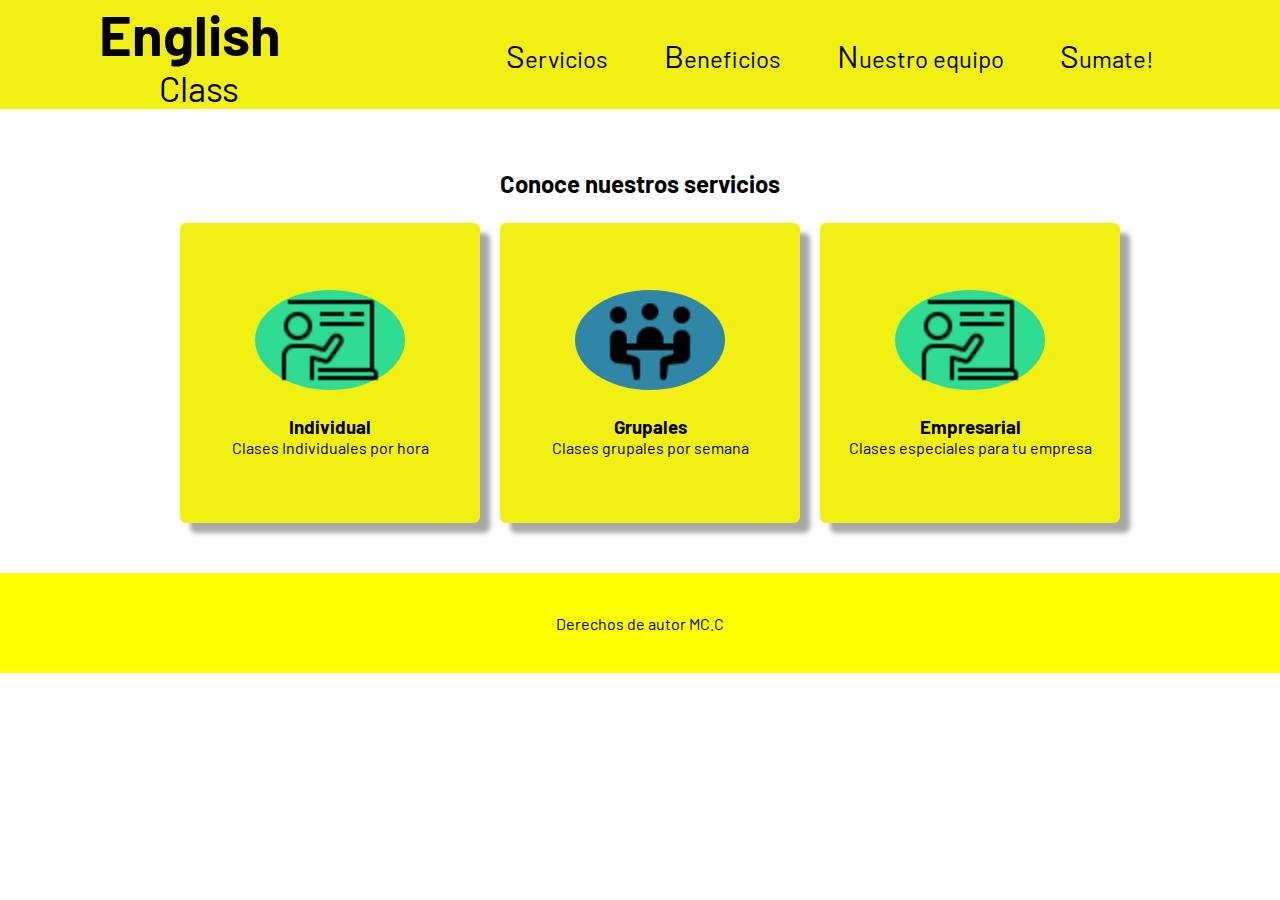
<file: index.html>
<html lang="en">
<head>
    <meta charset="UTF-8">
    <meta http-equiv="X-UA-Compatible" content="IE=edge">
    <meta name="viewport" content="width=
    , initial-scale=1.0">
    <title>Document</title>
    <link rel="stylesheet" href="estilos.css">
</head>
<body>

    <header>
        <div>
            <h1>English</h1>
            <span>Class</span>   
        </div>
        <nav>
            <ul>
                <li>
                    <a href="#">Servicios</a>
                </li>

                <li>
                    <a href="./pages/beneficios.html">Beneficios</a>
                </li>

                <li>
                    <a href="./pages/equipo.html">Nuestro equipo</a>
                </li>

                <li>
                    <a href="./pages/sumate.html">Sumate!</a>
                </li>
            </ul>
        </nav>
    </header>

    <main class="mainIndex">
        <section class="servicios">
            <h2>Conoce nuestros servicios</h2>

            <div class="cajaServicios">
                <div class="carta">
                    <div class="circulo">
                        <img src="./img/icons8-profesor-50.png" alt="Icono profesor">
                    </div>
                    <h3>Individual</h3>
                    <p>Clases Individuales por hora</p>
                </div>
                
                <div class="carta">
                    <div class="circulo grupales">
                        <img src="./img/icons8-sala-de-reuniones-60.png" alt="Icono profesor">
                    </div>
                    <h3>Grupales</h3>
                    <p>Clases grupales por semana</p>
                </div> 

                <div class="carta">
                    <div class="circulo">
                        <img src="./img/icons8-profesor-50.png" alt="Icono profesor">
                    </div>
                    <h3>Empresarial</h3>
                    <p>Clases especiales para tu empresa</p>
                </div> 

            </div>

        </section>

        
    </main>

    <footer>
        <p>Derechos de autor MC.C</p>
    </footer>
    
</body>
</html>
</file>
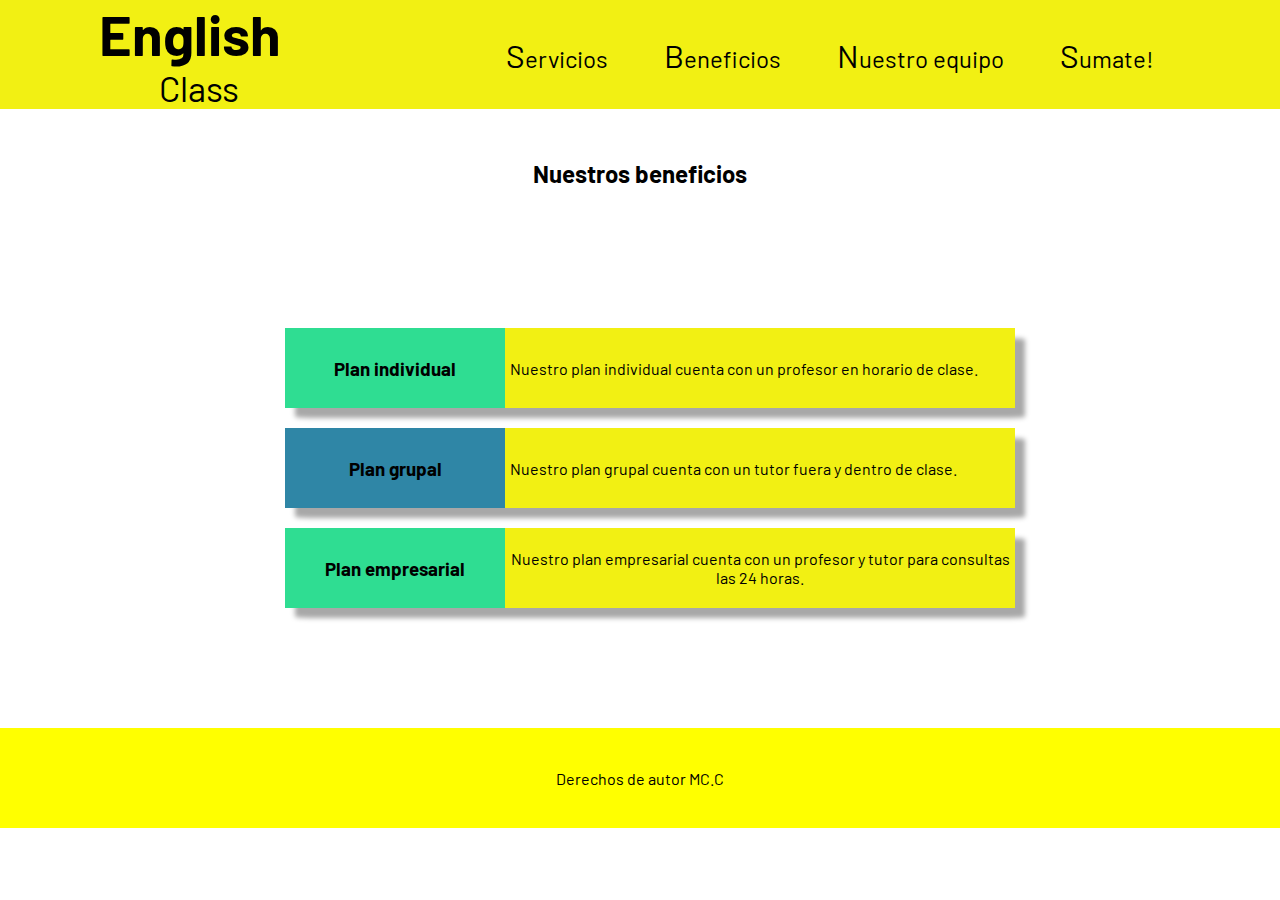
<file: pages/beneficios.html>
<html lang="en">
<head>
    <meta charset="UTF-8">
    <meta http-equiv="X-UA-Compatible" content="IE=edge">
    <meta name="viewport" content="width=
    , initial-scale=1.0">
    <title>Document</title>
    <link rel="stylesheet" href="../estilos.css">
</head>
<body>

    <header>
        <div>
            <h1>English</h1>
            <span>Class</span>   
        </div>
        <nav>
            <ul>
                <li>
                    <a href="../index.html">Servicios</a>
                </li>

                <li>
                    <a href="beneficios.html">Beneficios</a>
                </li>

                <li>
                    <a href="equipo.html">Nuestro equipo</a>
                </li>

                <li>
                    <a href="sumate.html">Sumate!</a>
                </li>
            </ul>
        </nav>
    </header>

    <main>
        <section class="beneficios">
            <h2>Nuestros beneficios</h2>
            <div class="cajaBeneficios">

                <div class="carta">
                    <div class="plan">
                        <h3>Plan individual</h3>
                    </div>
                    <div class="texto">
                        <p>Nuestro plan individual cuenta con
                            un profesor en horario de clase.
                        </p>
                    </div>
                </div>

                <div class="carta">
                    <div class="plan distinto">
                        <h3>Plan grupal</h3>
                    </div>
                    <div class="texto">
                        <p>Nuestro plan grupal cuenta con
                            un tutor fuera y dentro de clase.
                        </p>
                    </div>
                </div>

                <div class="carta">
                    <div class="plan">
                        <h3>Plan empresarial</h3>
                    </div>
                    <div class="texto">
                        <p>Nuestro plan empresarial cuenta con
                            un profesor y tutor para consultas las 24 horas.
                        </p>
                    </div>
                </div>

            </div>

           

        </section>

        
    </main>

    <footer>
        <p>Derechos de autor MC.C</p>
    </footer>
    
</body>
</html>
</file>
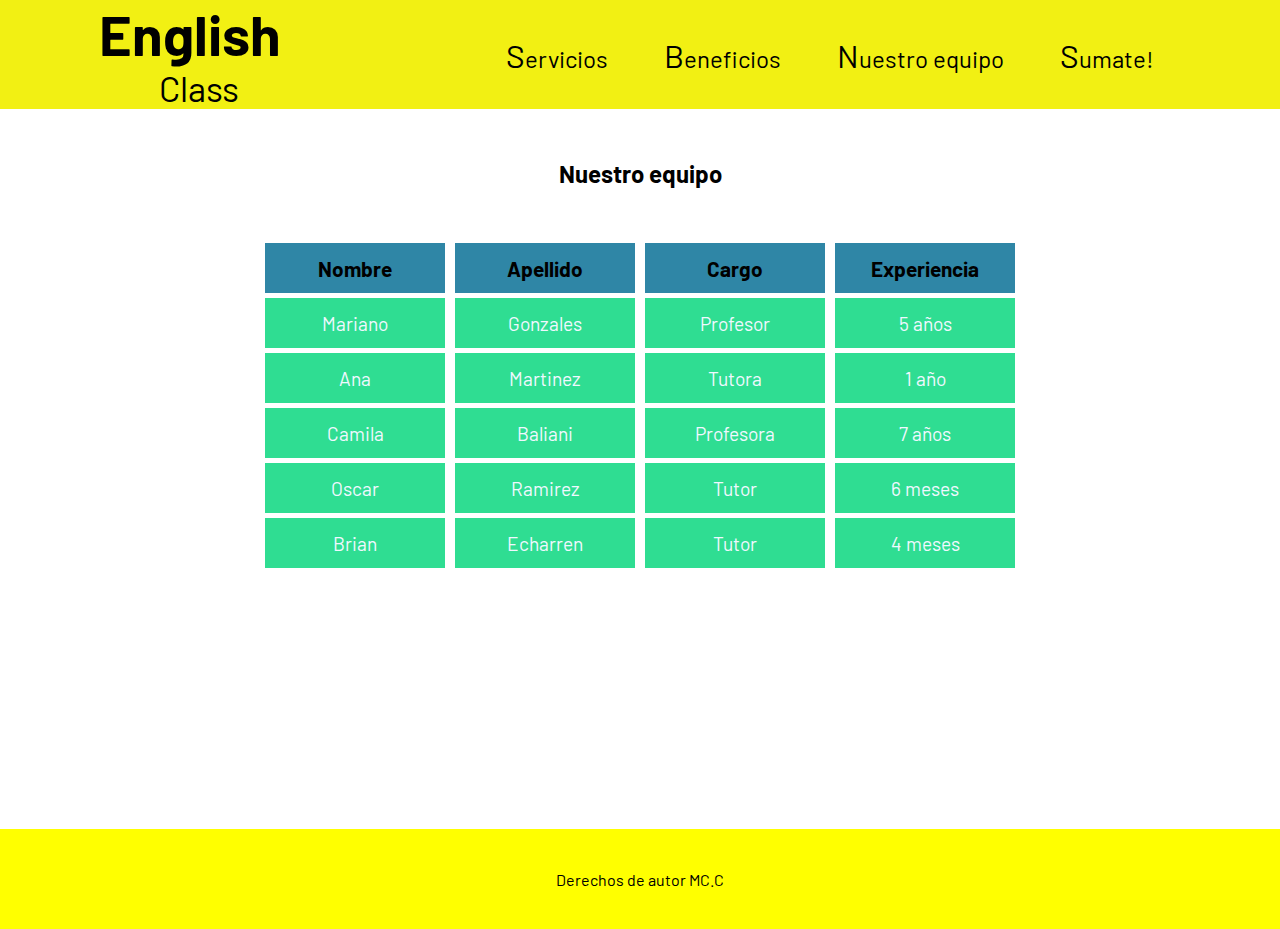
<file: pages/equipo.html>
<html lang="en">
<head>
    <meta charset="UTF-8">
    <meta http-equiv="X-UA-Compatible" content="IE=edge">
    <meta name="viewport" content="width=
    , initial-scale=1.0">
    <title>Document</title>
    <link rel="stylesheet" href="../estilos.css">
</head>
<body>

    <header>
        <div>
            <h1>English</h1>
            <span>Class</span>   
        </div>
        <nav>
                <ul>
                    <li>
                        <a href="../index.html">Servicios</a>
                    </li>
    
                    <li>
                        <a href="beneficios.html">Beneficios</a>
                    </li>
    
                    <li>
                        <a href="equipo.html">Nuestro equipo</a>
                    </li>
    
                    <li>
                        <a href="sumate.html">Sumate!</a>
                    </li>
                </ul>
        </nav>
    </header>

    <main class="mainEquipo">
        <h2>Nuestro equipo</h2>
        <div id="cajaEquipo">
            <table>
               <tr>
                   <th>Nombre</th>
                   <th>Apellido</th>
                   <th>Cargo</th>
                   <th>Experiencia</th>
               </tr>

            
               


            </table>

        </div>

    </main>

    <footer>
        <p>Derechos de autor MC.C</p>
    </footer>


    <script src="../js/englishclass.js"></script>
</body>
</html>
</file>
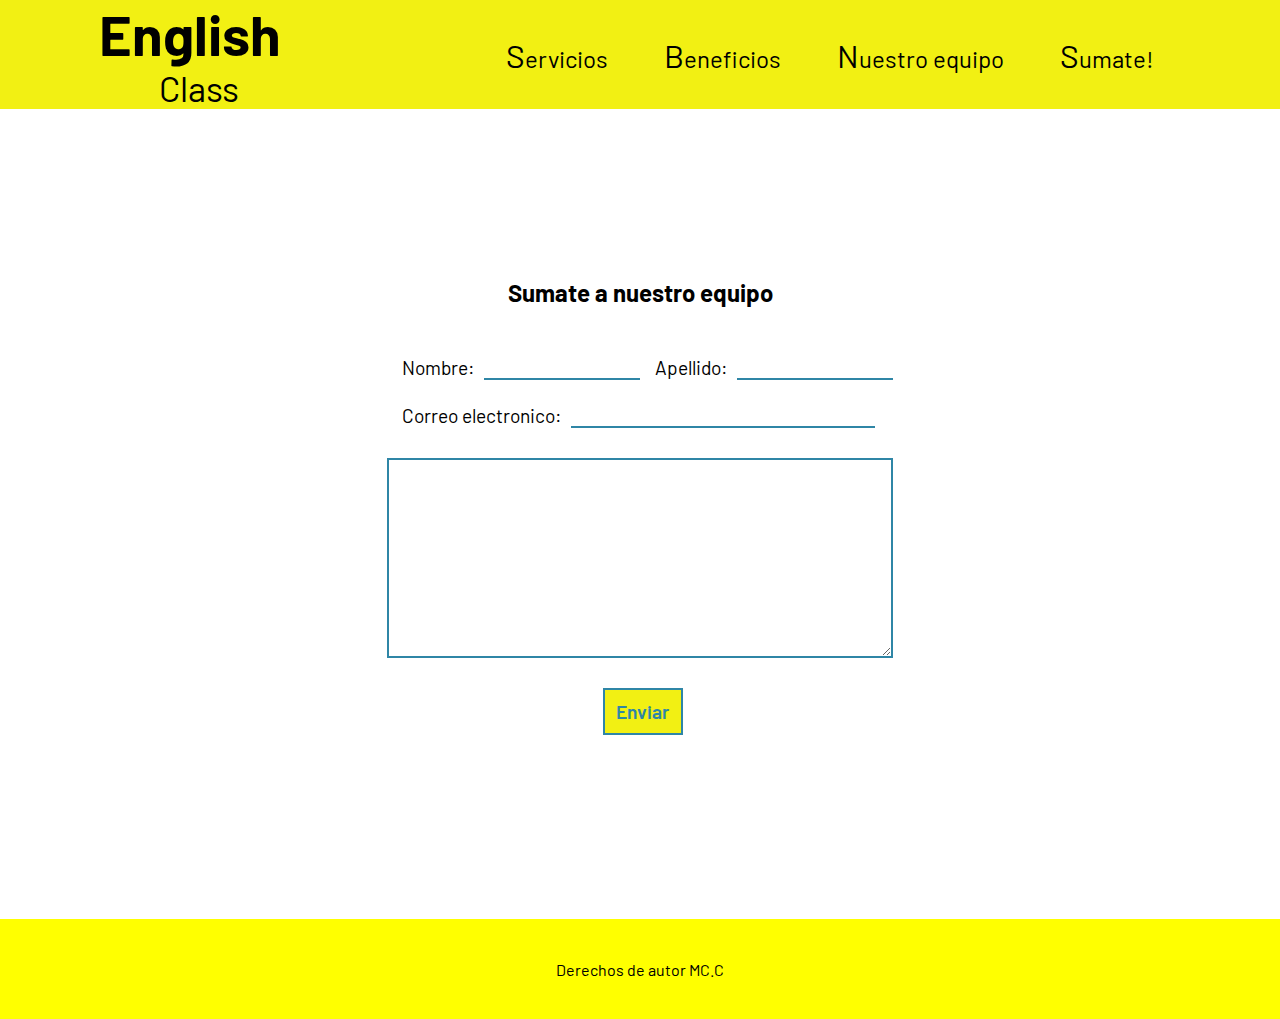
<file: pages/sumate.html>
<html lang="en">
<head>
    <meta charset="UTF-8">
    <meta http-equiv="X-UA-Compatible" content="IE=edge">
    <meta name="viewport" content="width=
    , initial-scale=1.0">
    <title>Document</title>
    <link rel="stylesheet" href="../estilos.css">
</head>
<body>

    <header>
        <div>
            <h1>English</h1>
            <span>Class</span>   
        </div>
        <nav>
            <ul>
                <li>
                    <a href="../index.html">Servicios</a>
                </li>

                <li>
                    <a href="beneficios.html">Beneficios</a>
                </li>

                <li>
                    <a href="equipo.html">Nuestro equipo</a>
                </li>

                <li>
                    <a href="sumate.html">Sumate!</a>
                </li>
            </ul>
        </nav>
    </header>

    <main  id="mainSumate" class="mainSumate">
        <section id="sumate" class="sumate">
            <h2>Sumate a nuestro equipo</h2>

            <form id="formulario" action="">
                    <div class="caja1Formulario">
                        <div>
                            <label for="nombre">Nombre:</label>
                            <input type="text" id="nombre">
                        </div>

                        <div>
                            <label for="apellido">Apellido:</label>
                            <input type="text" id="apellido">
                        </div>
                    </div>

                    <div class="cajaMail">
                        <label for="mail">Correo electronico: </label>
                        <input class="inputMail" type="email" id="mail">
                    </div>

                        <textarea name="" id="mensaje"></textarea>

                    <div class="cajaBoton">
                        <input id="enviar" type="text" value="Enviar">
                    </div>
                    
            </form>
        
        </section>

        <div id="mensajeEnviado">
            

        </div>

        
    </main>

    <footer>
        <p>Derechos de autor MC.C</p>
    </footer>

    <script src="../js/formulario.js"></script>
</body>
</html>
</file>
<file: estilos.css>
@import url('https://fonts.googleapis.com/css2?family=Barlow:wght@100&display=swap');

*{
    margin: 0;
    padding: 0;
    font-family: 'Barlow', sans-serif;
}

/*Estilos del header*/

header{
    display: flex;
    align-items: center;
    justify-content: space-around;
    background-color: #F2F013;
    
}

nav{
    width: 55%;
}

nav ul{
    display: flex;
    justify-content: space-around;
}

nav ul li{
    list-style: none;
}

nav ul li a{
    text-decoration: none;
    color: black;
    font-size: 1.5rem;
}

nav ul li::first-letter{
    font-size: 2rem;
}

header div h1{
    font-size: 3.5rem;
}

header div span{
    margin-left: 60px;
    font-size: 2.2rem;
}

/*Estilos de Servicios*/

.servicios{
    margin-top: 30px;
    display: flex;
    flex-direction: column;
    align-items: center;
    width: 100vw;
   
}
.servicios h2{
    text-align: center;
    margin-top: 30px;
}

.cajaServicios{
    display: flex;
    justify-content: space-around;
    align-items: center;
    width: 75%;
    text-align: center;
    margin-top: 25px;
    margin-bottom: 40px;
}

.cajaServicios img{
    width: 100px;
}

.cajaServicios h3{
    margin-top: 25px;
}

.cajaServicios .carta{
    background-color: #F2F013;
    width: 300px;
    height: 300px;
    margin-bottom: 10px;
}

.carta{
    display: flex;
    flex-direction: column;
    align-items: center;
    justify-content: center;
    border-radius: 2%;
    margin-left: 20px;
    -webkit-box-shadow: 10px 10px 5px 0px rgba(168,168,168,1);
    -moz-box-shadow: 10px 10px 5px 0px rgba(168,168,168,1);
    box-shadow: 10px 10px 5px 0px rgba(168,168,168,1);
}

.cajaServicios .carta:hover{
    height: 350px;
    font-size: 1.3rem;
}




.circulo{
    width: 150px;
    height: 100px;
    border-radius: 100%;
}

.circulo{
    background-color: #2FDD92;
}

.grupales{
    background-color: #2F86A6;
}

/*Estilos del footer*/

footer{
    background-color: yellow;
    height: 100px;
    display: flex;
    align-items: center;
    justify-content: center;
}

/*Estilos sección beneficios*/
.beneficios{
    text-align: center;
    margin-top: 50px;
}

.cajaBeneficios{
    display: flex;
    flex-direction: column;
    align-items: center;
    justify-content: center;
    height: 60vh;
}

.cajaBeneficios .carta{
    display: flex;
    flex-direction: row;
    margin-top: 20px;
    -webkit-box-shadow: 10px 10px 5px 0px rgba(168,168,168,1);
    -moz-box-shadow: 10px 10px 5px 0px rgba(168,168,168,1);
    box-shadow: 10px 10px 5px 0px rgba(168,168,168,1);
}

.cajaBeneficios .carta:hover{
    margin-right: 50px;
}
.plan{
    height: 60px;
    background-color: #2FDD92;
    display: flex;
    justify-content: center;
    align-items: center;
    padding: 10px;
    width: 200px;
}

.texto{
    display: flex;
    align-items: center;
    background-color: #F2F013;
    padding-left: 5px;
    padding-right: 5px;
    height: 100%;
    width: 500px;

}

.distinto{
    background-color: #2F86A6;
}

/*Estilos sección sumate*/
.mainSumate{
    display: flex;
    flex-direction: column;
    align-items: center;
    justify-content: center;
    height: 90vh;
}

.sumate{
    display: flex;
    align-items: center;
    flex-direction: column;
    justify-content: center;
}

form{
    margin-top: 25px;
    display: flex;
    flex-direction: column;
}

.caja1Formulario{
    display: flex;
}

form input{
    border: none;
    border-bottom: 2px solid #2F86A6;
    margin-left: 5px;
    padding-top: 30px;
}

form .inputMail{
    width: 60%;
}

form label{
    margin-left: 15px;
    padding-top: 20px;
}

form textarea{
    width: 100%;
    height: 200px;
    margin-top: 30px;
    border: none;
    border: #2F86A6 2px solid;
}

form{
    font-size: 1.2rem;
}

.mainEquipo{
    display: flex;
    flex-direction: column;
    align-items: center;
    height: 80vh;
}

.mainEquipo h2{
    margin-top: 50px;
    margin-bottom: 50px;
}

#cajaEquipo{
    display: flex;
    flex-direction: column;
    align-items: center;
    height: 100%;
}

table th, td{
    width: 180px;
    height: 50px;
}

table{
    border-spacing: 10px 5px;
    text-align: center;
}

th{
    font-size: 1.3rem;
    background-color: #2F86A6;
    text-align: center;
}

td{
    background-color: #2FDD92;
    color: aliceblue;
    font-size: 1.2rem;
}

.cajaBoton{
    display: flex;
    align-items: center;
    justify-content: center;
    margin-top: 30px;
    margin-bottom: 15px;
}



#mensajeEnviado{
    display: none;
}

.cajaBoton{
    display: flex;
    align-items: center;
    justify-content: center;
}

#enviar{
    text-align: center;
    font-size: 1.2rem;
    border-bottom: none;
    padding: 10;
    width: 80px;
    background-color: #F2F013;
    color: #2F86A6;
    font-weight: 600;
    cursor: pointer;
    border: 2px solid #2F86A6;
}

#mensajeEnviado{
    display: flex;
    flex-direction: column;
    justify-content: center;
    align-items: center;
}

.claseOcultarForm{
    display: none;
}

.claseCapturandoDiv{
    margin-bottom:40px;
}

.claseParrafo{
    margin-top: 30px;
    font-size: 1.5rem;
    color: white;
    background-color: #2FDD92;
    height: 30px;
    padding: 20px;
    border-radius: 2%;
}

#mensajeEnviado h2{
    text-align: center;
    height: 50px;
    padding-top: 10px;
    color: #2F86A6;
}

#mensajeEnviado h2::first-letter{
    font-size: 2rem;
}



/*Mediaqueries*/

@media (max-width:900px){
    header{
        display: flex;
        justify-content: space-between;
        height: 30vh;
    }

    header div h1{
        font-size: 1.7rem;
        margin-left: 30px;
    }

    header div span{
        font-size: 1.3rem;
        margin-right:35px;
    }

    header nav ul {
        display: flex;
        flex-direction: column;
        align-items: center;
    }

    nav ul{
        height: 95%;
    }

    header nav ul li a{
        font-size: 1.2rem;
        height: 100%;
    }

    header nav ul li a:hover{
        color: white;
    }

    .beneficios{
        height: 70vh;
    }

    .beneficios{
        display: flex;
        flex-direction: column;
        justify-content: center;
    }

   .cajaServicios{
       display: flex;
       flex-direction: column;
   }

   .cajaServicios .carta{
       margin-bottom: 30px;
       margin-top: 20px;
   }

   .beneficios h2{
       margin-bottom: 35px;
   }

   .beneficios .carta{
       width: 80%;
       height: 90%;
       margin-bottom: 30px;
   }

   .plan{
       height: 85%;
   }

    table{
        width: 90%;
        border-spacing: 2px;
        height: 100vh;
    }

    .mainEquipo{
        height: 70%;
    }


    .cajaEquipo{
        height: 100%;
    }


    .caja1Formulario{
        display: flex;
        flex-direction: column;
    }

    #mensajeEnviado p{
        width:70%;
        font-size: 1.2rem;
        text-align: center;
        margin-left: 40px;
    }

    .mainSumate{
        height: 70vh;
        margin-bottom: 30px;
        margin-top: 20px;
    }
    .sumate h2{
        margin-top: 40px;
    }

    form{
        height: 80%;
    }

    form input:focus{
        height: 100%;
        color: #F2F013;
    }

    form input{
        width: 200px;
    }

    .cajaMail{
        display: flex;
    }
    .inputMail{
        margin-left: -30px;
    }
    
    .cajaEquipo, .mainEquipo{
        display: flex;
        align-items: center;
        justify-content: center;
    }

    #cajaEquipo{
        height: 50%;
    }

    .mainEquipo h2{
        margin-top: -30px;
    }

    
}
</file>
